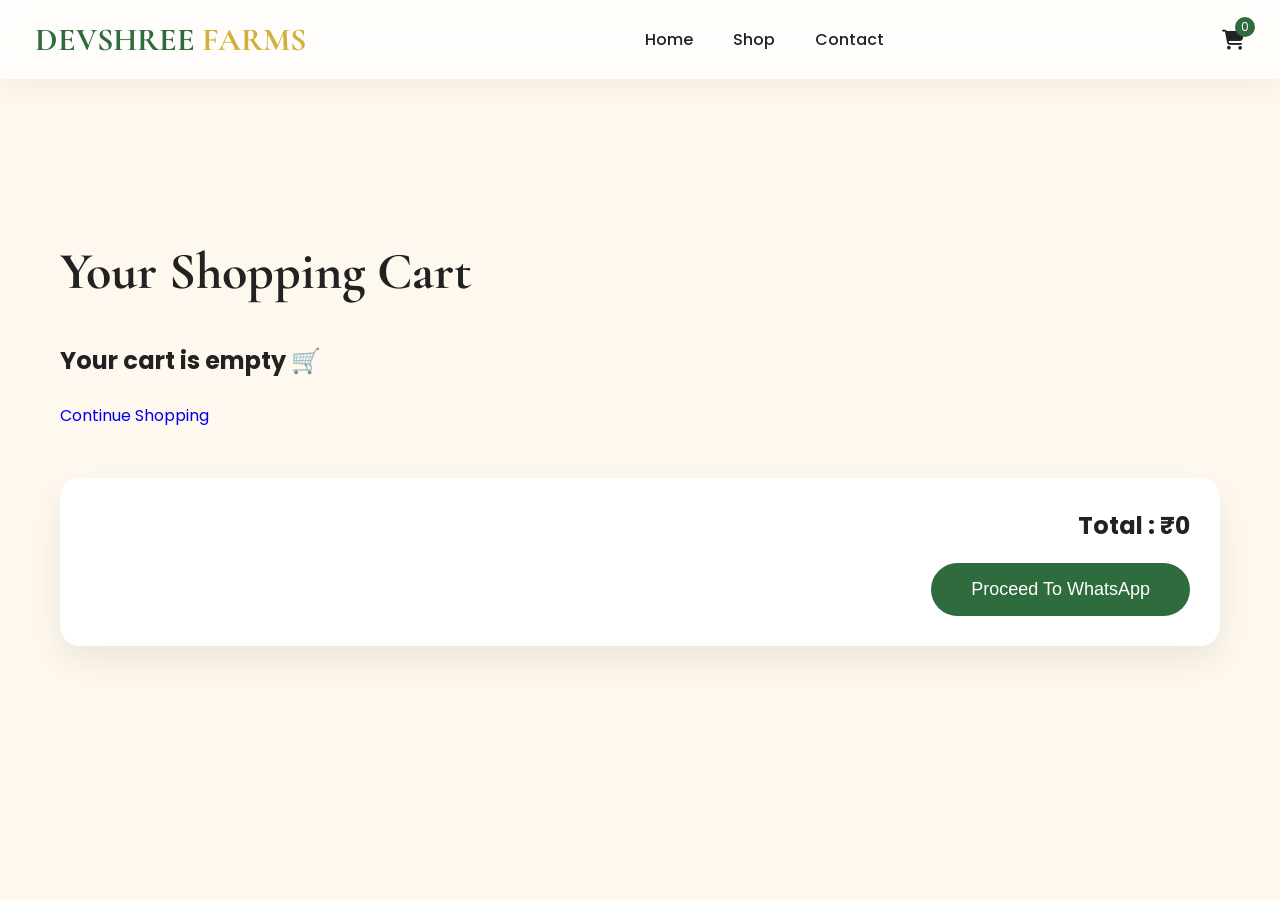
<file: cart.html>
<!DOCTYPE html>
<html lang="en">

<head>

<meta charset="UTF-8">
<meta name="viewport" content="width=device-width, initial-scale=1.0">

<title>Shopping Cart | Devshree Farms</title>

<link rel="preconnect" href="https://fonts.googleapis.com">
<link rel="preconnect" href="https://fonts.gstatic.com" crossorigin>

<link href="https://fonts.googleapis.com/css2?family=Poppins:wght@300;400;500;600;700&family=Cormorant+Garamond:wght@600;700&display=swap" rel="stylesheet">

<link rel="stylesheet"
href="https://cdnjs.cloudflare.com/ajax/libs/font-awesome/6.7.2/css/all.min.css">

<link rel="stylesheet" href="assets/css/style.css">

</head>

<body>

<header>

<nav class="navbar">

<a href="index.html" class="logo">

DEVSHREE <span>FARMS</span>

</a>

<ul class="nav-links">

<li><a href="index.html">Home</a></li>

<li><a href="shop.html">Shop</a></li>

<li><a href="#">Contact</a></li>

</ul>

<div class="nav-icons">

<a href="cart.html" class="cart-icon">

<i class="fas fa-shopping-cart"></i>

<span id="cart-count">0</span>

</a>

</div>

</nav>

</header>

<section class="cart-page">

<h1>Your Shopping Cart</h1>

<div id="cart-items">

<!-- Products will appear here -->

</div>

<div class="cart-summary">

<h2>

Total :
₹<span id="cart-total">0</span>

</h2>

<button id="checkout-btn">

Proceed To WhatsApp

</button>

</div>

</section>

<script src="assets/js/cart.js"></script>
<script src="assets/js/checkout.js"></script>

</body>

</html>
</file>
<file: assets/css/style.css>
@import url("variables.css");

/* ===========================
   RESET
=========================== */

*{
    margin:0;
    padding:0;
    box-sizing:border-box;
}

html{
    scroll-behavior:smooth;
}

body{
    font-family:'Poppins',sans-serif;
    background:var(--cream);
    color:var(--black);
    overflow-x:hidden;
    padding-top:90px;
}

img{
    max-width:100%;
    display:block;
}

a{
    text-decoration:none;
}

ul{
    list-style:none;
}

/* ===========================
   HEADER
=========================== */

header{

position:fixed;

top:0;

left:0;

width:100%;

background:rgba(255,255,255,.75);

backdrop-filter:blur(18px);

box-shadow:0 10px 30px rgba(0,0,0,.05);

transition:.4s;

z-index:1000;

}


.navbar{

    max-width:1300px;

    margin:auto;

    padding:20px 35px;

    display:flex;

    justify-content:space-between;

    align-items:center;

}

.logo{

    font-size:32px;

    color:var(--primary);

    font-family:'Cormorant Garamond',serif;

    font-weight:700;

}

.logo span{

    color:var(--gold);

}

.nav-links{

    display:flex;

    gap:40px;

}

.nav-links a{

    color:var(--black);

    font-weight:500;

    transition:var(--transition);

}

.nav-links a:hover{

    color:var(--primary);

}

.nav-icons{

    display:flex;

    gap:20px;

}

.nav-icons a{

    color:var(--black);

    font-size:20px;

}

.cart-icon{

    position:relative;

}

#cart-count{

    position:absolute;

    top:-8px;

    right:-10px;

    width:20px;

    height:20px;

    border-radius:50%;

    background:var(--primary);

    color:#fff;

    display:flex;

    justify-content:center;

    align-items:center;

    font-size:12px;

}

/* ===========================
   HERO
=========================== */

.hero{

    max-width:1300px;

    margin:auto;

    display:grid;

    grid-template-columns:1fr 1fr;

    gap:70px;

    align-items:center;

    min-height:80vh;

    padding:90px 35px 40px;

}

.tag{

    display:inline-block;

    background:#EAF7EC;

    color:var(--primary);

    padding:10px 20px;

    border-radius:50px;

    margin-bottom:25px;

    font-weight:600;

}

.hero h1{

    font-size:70px;

    line-height:1.05;

    font-family:'Cormorant Garamond',serif;

    margin-bottom:20px;

}

.hero p{

    font-size:18px;

    color:var(--gray);

    line-height:1.8;

    margin-bottom:35px;

}

.hero-buttons{

    display:flex;

    gap:20px;

}

.btn{

    padding:16px 34px;

    border-radius:50px;

    font-weight:600;

    transition:.3s;

}

.btn-primary{

    background:var(--primary);

    color:#fff;

}

.btn-primary:hover{

    transform:translateY(-5px);

    background:var(--primary-dark);

}

.btn-secondary{

    border:2px solid var(--primary);

    color:var(--primary);

}

.btn-secondary:hover{

    background:var(--primary);

    color:#fff;

}

.hero-image{

    display:flex;

    justify-content:center;

}

.hero-image img{

    width:100%;

    max-width:480px;

    animation:float 4s ease-in-out infinite;

}

@keyframes float{

0%,100%{
transform:translateY(0);
}

50%{
transform:translateY(-15px);
}

}
/* ==========================================
            PRODUCTS SECTION
========================================== */

.products{
    padding:120px 7%;
    background:#ffffff;
}

.section-heading{
    text-align:center;
    margin-bottom:70px;
}

.section-heading span{
    color:var(--primary);
    font-size:15px;
    font-weight:700;
    letter-spacing:3px;
    text-transform:uppercase;
}

.section-heading h2{
    margin-top:15px;
    font-size:52px;
    font-family:'Cormorant Garamond',serif;
    color:var(--black);
}

.section-heading p{
    width:600px;
    max-width:95%;
    margin:20px auto 0;
    color:var(--gray);
    line-height:1.8;
}

.products-grid{
    display:grid;
    grid-template-columns:repeat(auto-fit,minmax(320px,1fr));
    gap:35px;
}

.product-card{

    position:relative;

    background:white;

    border-radius:28px;

    overflow:hidden;

    padding:25px;

    box-shadow:0 20px 45px rgba(0,0,0,.08);

    transition:.4s ease;

}

.product-card:hover{

    transform:translateY(-12px);

    box-shadow:0 30px 70px rgba(0,0,0,.12);

}

.product-card img{

    width:100%;

    height:270px;

    object-fit:cover;

    border-radius:20px;

    transition:.5s;

}

.product-card:hover{

transform:translateY(-15px);

box-shadow:

0 30px 60px rgba(0,0,0,.12);

}

.badge{

    position:absolute;

    top:20px;

    left:20px;

    background:var(--gold);

    color:white;

    padding:8px 16px;

    border-radius:30px;

    font-size:13px;

    font-weight:600;

}

.badge.new{

    background:var(--primary);

}

.wishlist{

    position:absolute;

    top:22px;

    right:22px;

    width:42px;

    height:42px;

    background:white;

    border-radius:50%;

    display:flex;

    justify-content:center;

    align-items:center;

    cursor:pointer;

    box-shadow:0 8px 20px rgba(0,0,0,.08);

    transition:.3s;

}

.wishlist:hover{

    color:red;

    transform:scale(1.15);

}

.stars{

    margin-top:22px;

    font-size:18px;

}

.product-card h3{

    margin-top:15px;

    font-size:30px;

    font-family:'Cormorant Garamond',serif;

}

.product-card h4{

    margin:15px 0;

    color:var(--primary);

    font-size:28px;

}

.product-card h4 span{

    color:var(--gray);

    font-size:18px;

}

.product-card p{

    color:var(--gray);

    line-height:1.7;

}

.product-btn{

    width:100%;

    margin-top:28px;

    padding:16px;

    border:none;

    border-radius:50px;

    background:var(--primary);

    color:white;

    font-size:17px;

    font-weight:600;

    cursor:pointer;

    transition:.35s;

}

.product-btn:hover{

transform:scale(1.08);

background:#1F4E2B;

box-shadow:0 15px 35px rgba(46,107,61,.3);

}
/* ===========================
        FEATURES
=========================== */

.features{
    padding:120px 7%;
    background:#FFF8EE;
}

.features-grid{
    display:grid;
    grid-template-columns:repeat(auto-fit,minmax(250px,1fr));
    gap:30px;
    margin-top:60px;
}

.feature-card{
    background:white;
    padding:40px 30px;
    border-radius:25px;
    text-align:center;
    box-shadow:0 15px 35px rgba(0,0,0,.08);
    transition:.35s;
}

.feature-card:hover{
    transform:translateY(-12px);
}

.feature-card i{
    font-size:55px;
    color:var(--primary);
    margin-bottom:25px;
}

.feature-card h3{
    margin-bottom:15px;
    font-size:26px;
    font-family:'Cormorant Garamond',serif;
}

.feature-card p{
    color:var(--gray);
    line-height:1.8;
}
/* ===========================
        FARM STORY
=========================== */

.farm-story{

    display:grid;

    grid-template-columns:1fr 1fr;

    gap:70px;

    align-items:center;

    padding:120px 7%;

    background:#fff;

}

.farm-image img{

    width:100%;

    border-radius:30px;

    box-shadow:0 25px 60px rgba(0,0,0,.10);

}

.farm-content span{

    color:var(--primary);

    letter-spacing:2px;

    font-weight:700;

}

.farm-content h2{

    font-size:52px;

    font-family:'Cormorant Garamond',serif;

    margin:20px 0;

}

.farm-content p{

    color:var(--gray);

    line-height:1.9;

    margin-bottom:30px;

}

.farm-points{

    display:grid;

    gap:18px;

    margin-bottom:35px;

    font-weight:600;

}
/* ===========================
        FOOTER
=========================== */

.footer{

    background:#1f3f2d;

    color:white;

    padding:80px 7% 25px;

}

.footer-container{

    display:grid;

    grid-template-columns:repeat(auto-fit,minmax(220px,1fr));

    gap:45px;

}

.footer-logo{

    font-size:34px;

    font-family:'Cormorant Garamond',serif;

}

.footer-logo span{

    color:var(--gold);

}

.footer p{

    color:#d7d7d7;

    line-height:1.8;

    margin-top:15px;

}

.footer h3{

    margin-bottom:20px;

    font-size:22px;

}

.footer ul li{

    margin-bottom:12px;

}

.footer a{

    color:#d7d7d7;

    transition:.3s;

}

.footer a:hover{

    color:white;

}

.footer-bottom{

    margin-top:50px;

    border-top:1px solid rgba(255,255,255,.15);

    padding-top:20px;

    text-align:center;

    color:#cccccc;

}
/* ===========================
        CART PAGE
=========================== */

.cart-page{

max-width:1200px;

margin:130px auto;

padding:20px;

}

.cart-page h1{

font-size:52px;

font-family:'Cormorant Garamond',serif;

margin-bottom:40px;

}

#cart-items{

display:flex;

flex-direction:column;

gap:25px;

}

.cart-item{

display:flex;

justify-content:space-between;

align-items:center;

background:white;

padding:25px;

border-radius:20px;

box-shadow:0 10px 30px rgba(0,0,0,.08);

}

.cart-summary{

margin-top:50px;

padding:30px;

background:white;

border-radius:20px;

box-shadow:0 15px 35px rgba(0,0,0,.08);

text-align:right;

}

#checkout-btn{

margin-top:20px;

padding:16px 40px;

border:none;

border-radius:50px;

background:var(--primary);

color:white;

font-size:18px;

cursor:pointer;

transition:.3s;

}

#checkout-btn:hover{

background:var(--primary-dark);

transform:translateY(-3px);

}
.cart-item button{

    border:none;

    background:var(--primary);

    color:white;

    width:35px;

    height:35px;

    border-radius:50%;

    cursor:pointer;

    font-size:18px;

}

.remove{

    background:#d32f2f !important;

}
/* ===========================
   SCROLL PROGRESS BAR
=========================== */

#progress-bar{

position:fixed;

top:0;

left:0;

height:4px;

width:0;

background:linear-gradient(90deg,#2E6B3D,#6FAF53);

z-index:9999;

}
/* ===========================
   SCROLL PROGRESS BAR
=========================== */

#progress-bar{

position:fixed;

top:0;

left:0;

height:4px;

width:0;

background:linear-gradient(90deg,#2E6B3D,#6FAF53);

z-index:9999;

}
.whatsapp{

position:fixed;

bottom:30px;

right:30px;

width:65px;

height:65px;

background:#25D366;

border-radius:50%;

display:flex;

justify-content:center;

align-items:center;

font-size:32px;

color:white;

box-shadow:0 15px 40px rgba(0,0,0,.18);

transition:.35s;

z-index:999;

}

.whatsapp:hover{

transform:scale(1.15);

}
.hero-content{

animation:fadeUp 1s ease;

}

.hero-image{

animation:fadeRight 1.2s ease;

}

@keyframes fadeUp{

from{

opacity:0;

transform:translateY(40px);

}

to{

opacity:1;

transform:none;

}

}

@keyframes fadeRight{

from{

opacity:0;

transform:translateX(50px);

}

to{

opacity:1;

transform:none;

}

}
.reveal{
    opacity:0;
    transform:translateY(60px);
    transition:all 1s ease;
}

.reveal.active{
    opacity:1;
    transform:translateY(0);
}
/* ===========================
   SEARCH BOX
=========================== */

.search-box{
    display:flex;
    align-items:center;
    background:#fff;
    border-radius:50px;
    padding:8px 15px;
    box-shadow:0 5px 20px rgba(0,0,0,.08);
}

.search-box input{
    border:none;
    outline:none;
    width:0;
    background:transparent;
    transition:.4s;
    font-size:15px;
}

.search-box:hover input,
.search-box input:focus{
    width:180px;
    margin-right:10px;
}

.search-box i{
    color:#2E6B3D;
    cursor:pointer;
}
/* ===========================
      FEATURES
=========================== */

.features{

padding:100px 8%;

background:#F9FFF8;

}

.features-grid{

display:grid;

grid-template-columns:repeat(auto-fit,minmax(240px,1fr));

gap:30px;

margin-top:50px;

}

.feature-card{

background:#fff;

padding:35px;

border-radius:25px;

text-align:center;

box-shadow:0 15px 40px rgba(0,0,0,.06);

transition:.35s;

}

.feature-card:hover{

transform:translateY(-12px);

box-shadow:0 25px 60px rgba(0,0,0,.12);

}

.feature-card i{

font-size:50px;

color:#2E6B3D;

margin-bottom:20px;

}

.feature-card h3{

font-size:24px;

margin-bottom:15px;

}

.feature-card p{

color:#666;

line-height:1.8;

}
/* ==========================
   TESTIMONIALS
========================== */

.testimonials{

padding:100px 8%;

background:white;

text-align:center;

}

.testimonial-slider{

max-width:700px;

margin:50px auto;

}

.testimonial{

display:none;

padding:40px;

background:#fff;

border-radius:25px;

box-shadow:0 15px 40px rgba(0,0,0,.08);

animation:fade .6s;

}

.testimonial.active{

display:block;

}

.testimonial p{

font-size:20px;

line-height:1.8;

margin:25px 0;

color:#555;

}

.testimonial h4{

color:#2E6B3D;

}

@keyframes fade{

from{

opacity:0;

transform:translateY(20px);

}

to{

opacity:1;

transform:none;

}

}
/* ===========================
      FARM JOURNEY
=========================== */

.journey{

padding:100px 8%;

background:#F8FFF8;

text-align:center;

}

.journey-container{

display:flex;

justify-content:space-between;

align-items:flex-start;

gap:20px;

margin-top:60px;

flex-wrap:wrap;

}

.journey-step{

flex:1;

min-width:220px;

background:#fff;

padding:30px;

border-radius:25px;

box-shadow:0 15px 40px rgba(0,0,0,.08);

transition:.35s;

position:relative;

}

.journey-step:hover{

transform:translateY(-10px);

}

.journey-icon{

width:90px;

height:90px;

margin:auto;

background:#2E6B3D;

color:#fff;

border-radius:50%;

display:flex;

justify-content:center;

align-items:center;

font-size:38px;

margin-bottom:25px;

}

.journey-step h3{

margin-bottom:15px;

font-size:24px;

}

.journey-step p{

line-height:1.8;

color:#666;

}

.journey-line{

width:70px;

height:4px;

background:#2E6B3D;

margin-top:80px;

border-radius:50px;

}

@media(max-width:992px){

.journey-container{

flex-direction:column;

align-items:center;

}

.journey-line{

width:4px;

height:60px;

margin:0;

}

}
/* ===========================
      ABOUT US
=========================== */

.about{

padding:100px 8%;

display:grid;

grid-template-columns:1fr 1fr;

gap:70px;

align-items:center;

}

.about-image img{

width:100%;

border-radius:30px;

box-shadow:0 25px 60px rgba(0,0,0,.12);

transition:.4s;

}

.about-image img:hover{

transform:scale(1.03);

}

.about-content span{

color:#2E6B3D;

font-weight:600;

letter-spacing:2px;

}

.about-content h2{

font-size:48px;

margin:20px 0;

font-family:'Cormorant Garamond',serif;

}

.about-content p{

line-height:1.9;

color:#666;

margin-bottom:30px;

}

.about-list{

display:grid;

gap:15px;

margin-bottom:35px;

font-size:18px;

}

@media(max-width:900px){

.about{

grid-template-columns:1fr;

}

}
/* ===========================
        FOOTER
=========================== */

.footer{

background:#1E4D2B;

color:#fff;

padding:70px 8% 20px;

}

.footer-container{

display:grid;

grid-template-columns:repeat(auto-fit,minmax(250px,1fr));

gap:40px;

margin-bottom:40px;

}

.footer-box h2{

font-size:34px;

font-family:'Cormorant Garamond',serif;

margin-bottom:20px;

}

.footer-box h2 span{

color:#D9B44A;

}

.footer-box h3{

margin-bottom:20px;

}

.footer-box p{

line-height:1.8;

color:#ddd;

margin-bottom:10px;

}

.footer-box a{

display:block;

color:#ddd;

margin-bottom:12px;

transition:.3s;

}

.footer-box a:hover{

color:#D9B44A;

padding-left:8px;

}

.social-icons{

display:flex;

gap:15px;

margin-top:25px;

}

.social-icons a{

width:45px;

height:45px;

background:#2E6B3D;

display:flex;

justify-content:center;

align-items:center;

border-radius:50%;

color:#fff;

font-size:18px;

transition:.35s;

}

.social-icons a:hover{

background:#D9B44A;

transform:translateY(-5px);

}

.footer-bottom{

border-top:1px solid rgba(255,255,255,.15);

padding-top:20px;

text-align:center;

color:#ddd;

}
/* ===========================
          FAQ
=========================== */

.faq{

padding:100px 8%;

background:#FFFDF8;

}

.faq-container{

max-width:900px;

margin:50px auto 0;

}

.faq-item{

background:#fff;

margin-bottom:20px;

border-radius:15px;

box-shadow:0 10px 25px rgba(0,0,0,.08);

overflow:hidden;

}

.faq-question{

padding:22px 30px;

display:flex;

justify-content:space-between;

align-items:center;

font-size:20px;

font-weight:600;

cursor:pointer;

}

.faq-question span{

font-size:28px;

transition:.3s;

}

.faq-answer{

max-height:0;

overflow:hidden;

padding:0 30px;

line-height:1.8;

color:#666;

transition:.4s ease;

}

.faq-item.active .faq-answer{

max-height:200px;

padding:0 30px 25px;

}

.faq-item.active .faq-question span{

transform:rotate(45deg);

}
/* ===========================
      BACK TO TOP
=========================== */

#topBtn{

position:fixed;

right:30px;

bottom:110px;

width:55px;

height:55px;

border:none;

border-radius:50%;

background:#2E6B3D;

color:white;

font-size:20px;

cursor:pointer;

box-shadow:0 10px 25px rgba(0,0,0,.25);

display:none;

z-index:999;

transition:.35s;

}

#topBtn:hover{

transform:translateY(-5px);

background:#D9B44A;

}
/* ===========================
      MOBILE MENU
=========================== */

.menu-toggle{
    display:none;
    font-size:28px;
    cursor:pointer;
    color:var(--green);
}

@media(max-width:768px){

.menu-toggle{
    display:block;
}

.nav-links{
    position:fixed;
    top:90px;
    right:-100%;
    width:260px;
    height:100vh;
    background:#fff;
    flex-direction:column;
    align-items:center;
    justify-content:flex-start;
    padding-top:50px;
    gap:30px;
    box-shadow:-10px 0 30px rgba(0,0,0,.08);
    transition:.4s;
}

.nav-links.active{
    right:0;
}

}
/* ===========================
      ACTIVE NAVBAR
=========================== */

.nav-links a.active{

color:var(--green);

font-weight:700;

}

.nav-links a.active::after{

width:100%;

}
/* ===========================
        TOAST
=========================== */

#toast{

position:fixed;

top:100px;

right:-400px;

background:white;

padding:18px 22px;

display:flex;

align-items:center;

gap:15px;

border-radius:15px;

box-shadow:0 20px 40px rgba(0,0,0,.15);

transition:.5s;

z-index:9999;

min-width:320px;

}

#toast.show{

right:30px;

}

#toast i{

font-size:32px;

color:#2E6B3D;

}

#toast h4{

margin-bottom:5px;

font-size:18px;

}

#toast p{

color:#666;

font-size:14px;

}
/* ===========================
        SEARCH BOX
=========================== */

.search-box{

max-width:500px;

margin:0 auto 50px;

background:#fff;

padding:15px 25px;

border-radius:50px;

display:flex;

align-items:center;

gap:15px;

box-shadow:0 10px 30px rgba(0,0,0,.08);

}

.search-box i{

color:var(--green);

font-size:20px;

}

.search-box input{

border:none;

outline:none;

width:100%;

font-size:17px;

background:transparent;

}
/* ===========================
      QUANTITY SELECTOR
=========================== */

.quantity-box{

display:flex;

align-items:center;

justify-content:center;

gap:20px;

margin:20px 0;

}

.quantity-box button{

width:40px;

height:40px;

border:none;

border-radius:50%;

background:#1F4E2B;

color:white;

font-size:22px;

cursor:pointer;

transition:.3s;

}

.quantity-box button:hover{

transform:scale(1.1);

}

.quantity-box .qty{

font-size:22px;

font-weight:700;

min-width:30px;

text-align:center;

}
/* ===========================
        BUY NOW BUTTON
=========================== */

.buy-btn{

width:100%;

padding:15px;

margin-top:12px;

border:none;

border-radius:12px;

background:#d4af37;

color:#fff;

font-size:17px;

font-weight:600;

cursor:pointer;

transition:.3s;

}

.buy-btn:hover{

background:#b9922f;

transform:translateY(-2px);

}
/* ===========================
      PRODUCT SORT
=========================== */

.products-toolbar{

display:flex;

justify-content:flex-end;

margin-bottom:25px;

}

#sortProducts{

padding:12px 18px;

border-radius:10px;

border:1px solid #ddd;

font-size:16px;

outline:none;

cursor:pointer;

background:#fff;

}
/* ===========================
      PRODUCT MODAL
=========================== */

.product-modal{

position:fixed;

top:0;

left:0;

width:100%;

height:100%;

background:rgba(0,0,0,.65);

display:none;

justify-content:center;

align-items:center;

z-index:9999;

}

.product-modal.show{

display:flex;

}

.modal-content{

background:#fff;

width:90%;

max-width:500px;

padding:30px;

border-radius:20px;

text-align:center;

position:relative;

animation:popup .35s ease;

}

@keyframes popup{

from{

transform:scale(.8);

opacity:0;

}

to{

transform:scale(1);

opacity:1;

}

}

.modal-content img{

width:220px;

height:220px;

object-fit:cover;

border-radius:15px;

margin-bottom:20px;

}

.close-modal{

position:absolute;

right:20px;

top:15px;

font-size:32px;

cursor:pointer;

}

.modal-buttons{

display:flex;

gap:15px;

margin-top:25px;

}

.modal-buttons button{

flex:1;

padding:15px;

border:none;

border-radius:10px;

cursor:pointer;

font-size:16px;

font-weight:600;

}

#modalCart{

background:#1F4E2B;

color:white;

}

#modalBuy{

background:#D4AF37;

color:white;

}
</file>
